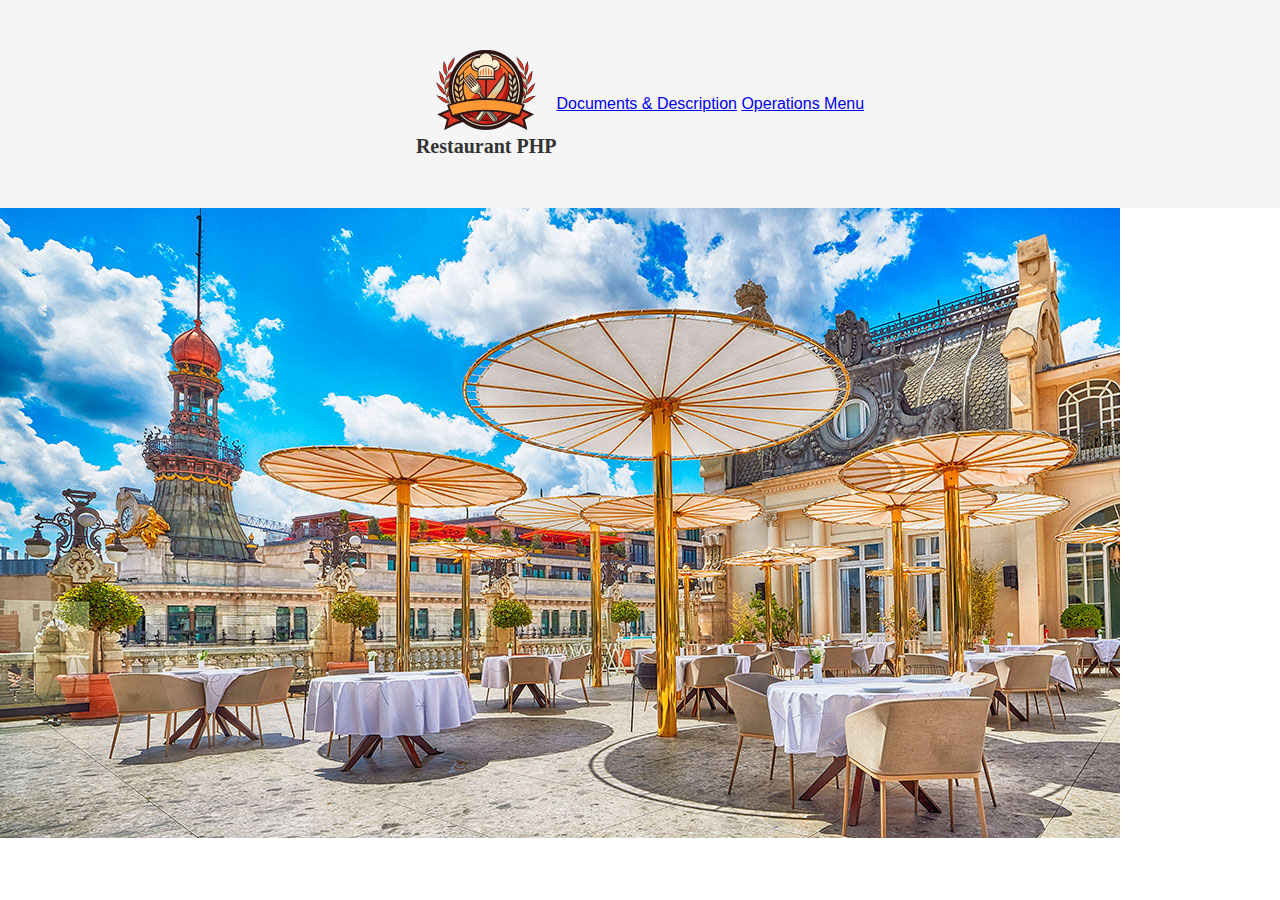
<file: app/cli/index.html>
<!Doctype html>
<html lang="en">
  <head>
    <meta charset="utf-8">
    <meta name="viewport" content="width=device-width, initial-scale=1">
    <title>Restaurant PHP</title>
    <link href="https://cdn.jsdelivr.net/npm/bootstrap@5.3.8/dist/css/bootstrap.min.css" 
    rel="stylesheet" integrity="sha384-sRIl4kxILFvY47J16cr9ZwB07vP4J8+LH7qKQnuqkuIAvNWLzeN8tE5YBujZqJLB" 
    crossorigin="anonymous">
    <script src="https://cdn.jsdelivr.net/npm/bootstrap@5.3.8/dist/js/bootstrap.bundle.min.js" 
    integrity="sha384-FKyoEForCGlyvwx9Hj09JcYn3nv7wiPVlz7YYwJrWVcXK/BmnVDxM+D2scQbITxI" 
    crossorigin="anonymous"></script>
    
    <link rel="stylesheet" href="css/restaurant.css">
  </head>
  <body>
      
<header class="main-header">
  <div class="logo">
    <img src="images/restaurant_logo.png" alt="Restaurant logo" width="100">
    <h1>Restaurant PHP</h1>
  </div>

  <div>
    <a href="documentation.html" class="btn btn-primary mx-2">Documents & Description</a>
    <a href="operations_menu.html" class="btn btn-success mx-2">Operations Menu</a>
  </div>


</header>
    
<img class="cover_photo" src="images/terrace.jpg" alt="Restaurant terrace">

</body>
</html>
</file>
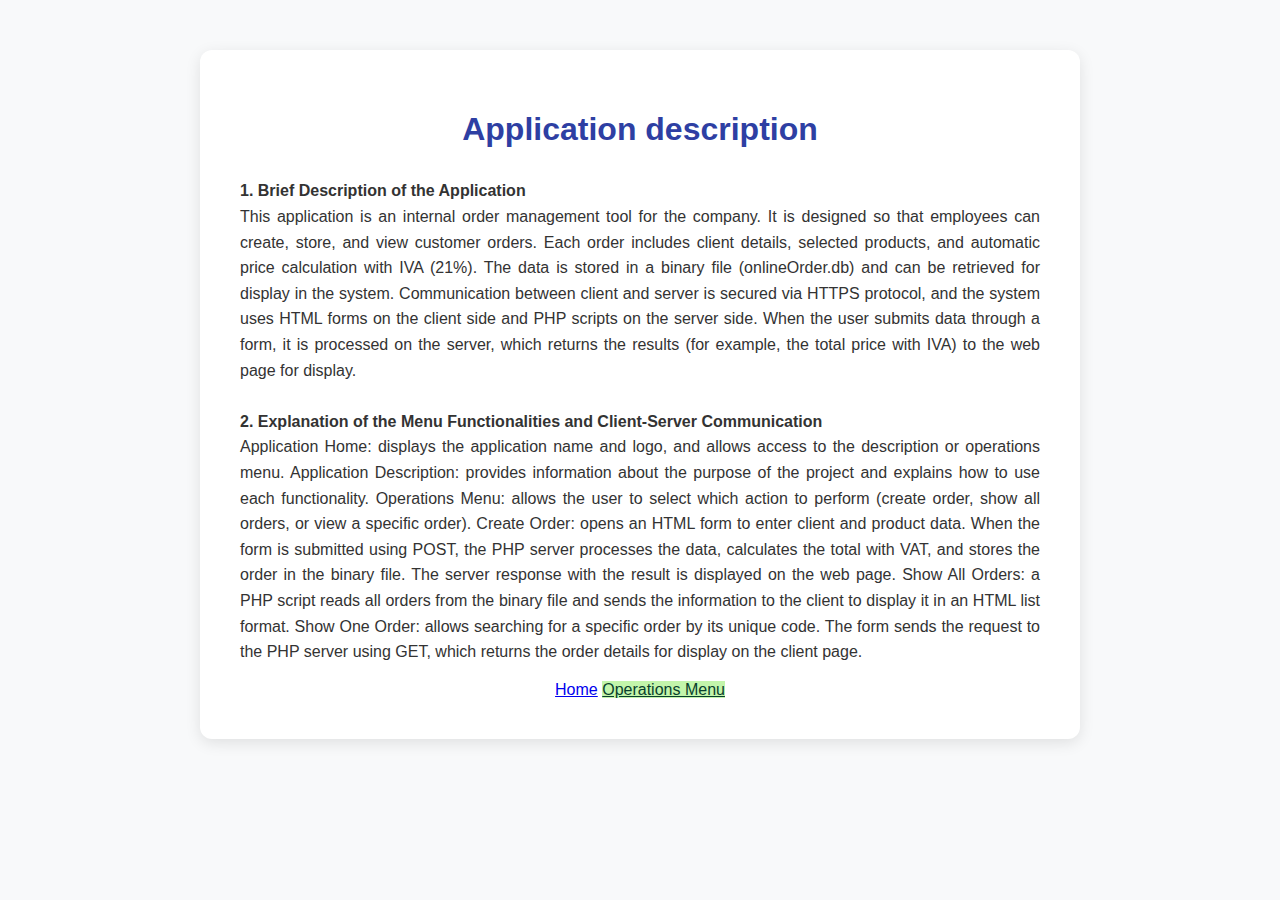
<file: app/cli/documentation.html>
<!DOCTYPE html>
<html lang="en">
<head>
    <meta charset="UTF-8">
    <meta name="viewport" content="width=device-width, initial-scale=1.0">
    <title>Documentation</title>
    <link href="https://cdn.jsdelivr.net/npm/bootstrap@5.3.8/dist/css/bootstrap.min.css" 
    rel="stylesheet" integrity="sha384-sRIl4kxILFvY47J16cr9ZwB07vP4J8+LH7qKQnuqkuIAvNWLzeN8tE5YBujZqJLB" 
    crossorigin="anonymous">
    <script src="https://cdn.jsdelivr.net/npm/bootstrap@5.3.8/dist/js/bootstrap.bundle.min.js" 
    integrity="sha384-FKyoEForCGlyvwx9Hj09JcYn3nv7wiPVlz7YYwJrWVcXK/BmnVDxM+D2scQbITxI" 
    crossorigin="anonymous"></script>
    <link rel="stylesheet" href="css/documentation.css">
</head>
<body>
    <div>
        <h1>Application description</h1>
        <p>
            <strong>1. Brief Description of the Application</strong><br>
            This application is an internal order management tool for the company.
            It is designed so that employees can create, store, and view customer orders.
            Each order includes client details, selected products, and automatic price calculation with IVA (21%).
            The data is stored in a binary file (onlineOrder.db) and can be retrieved for display in the system.
            Communication between client and server is secured via HTTPS protocol, and the system uses HTML forms on the client side and PHP scripts on the server side. 
            When the user submits data through a form, it is processed on the server, which returns the results (for example, the total price with IVA) to the web page for display.
            <br><br>
            <strong>2. Explanation of the Menu Functionalities and Client-Server Communication</strong><br>
            Application Home: displays the application name and logo, and allows access to the description or operations menu.
            Application Description: provides information about the purpose of the project and explains how to use each functionality.
            Operations Menu: allows the user to select which action to perform (create order, show all orders, or view a specific order).
            Create Order: opens an HTML form to enter client and product data. When the form is submitted using POST, the PHP server processes the data, calculates the total with VAT, and stores the order in the binary file. The server response with the result is displayed on the web page.
            Show All Orders: a PHP script reads all orders from the binary file and sends the information to the client to display it in an HTML list format.
            Show One Order: allows searching for a specific order by its unique code. The form sends the request to the PHP server using GET, which returns the order details for display on the client page.
        </p>
         
            <a href="index.html" class="btn btn-outline-secondary">Home</a>
            <a href="operations_menu.html" class="btn btn-success mx-2">Operations Menu</a>
        
    </div>
</body>
</html>
</file>
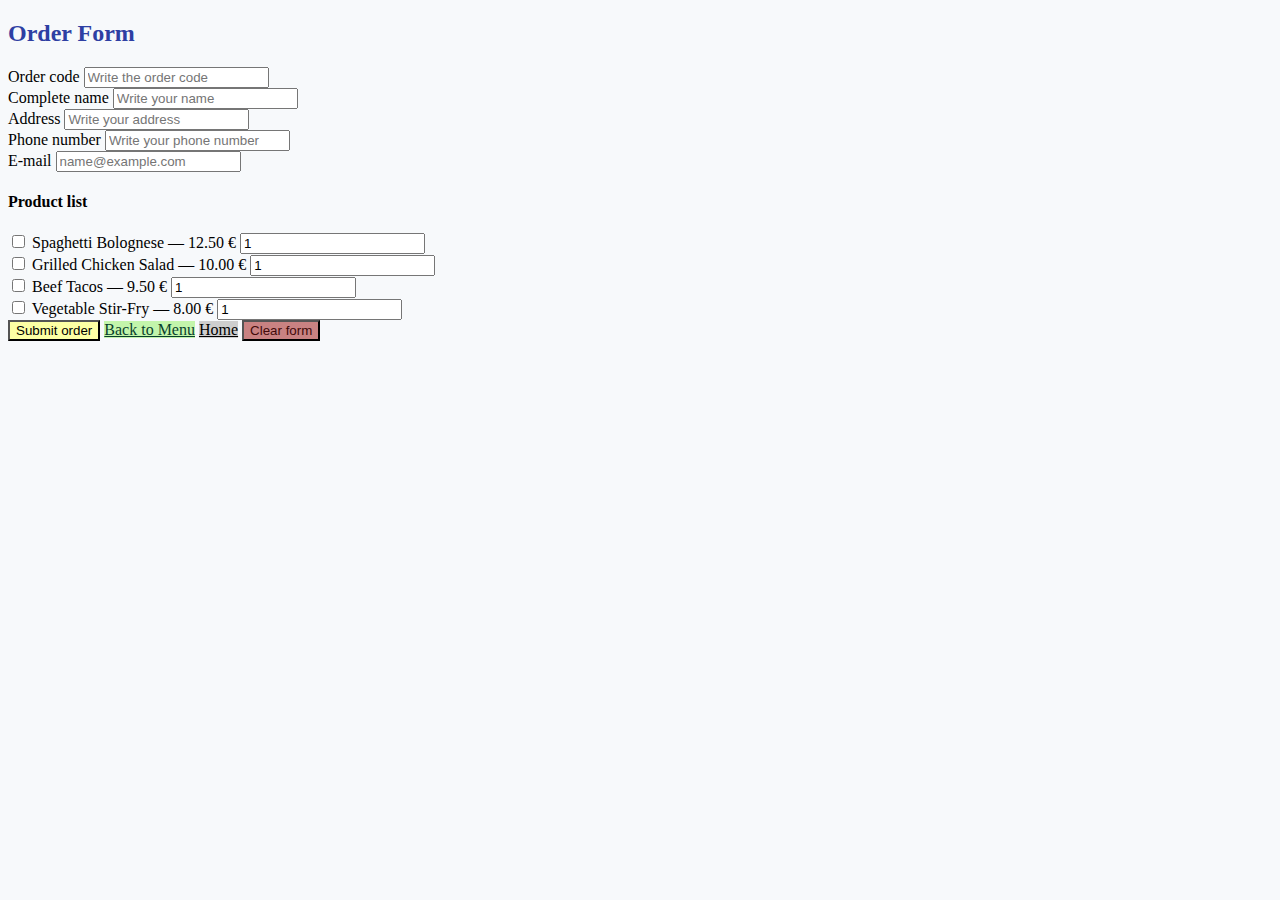
<file: app/cli/order_form.html>
<!DOCTYPE html>
<html lang="en">
<head>
  <meta charset="UTF-8">
  <meta name="viewport" content="width=device-width, initial-scale=1.0">
  <title>Order Form</title>
  <link href="https://cdn.jsdelivr.net/npm/bootstrap@5.3.8/dist/css/bootstrap.min.css" 
    rel="stylesheet" integrity="sha384-sRIl4kxILFvY47J16cr9ZwB07vP4J8+LH7qKQnuqkuIAvNWLzeN8tE5YBujZqJLB" 
    crossorigin="anonymous">
    <script src="https://cdn.jsdelivr.net/npm/bootstrap@5.3.8/dist/js/bootstrap.bundle.min.js" 
    integrity="sha384-FKyoEForCGlyvwx9Hj09JcYn3nv7wiPVlz7YYwJrWVcXK/BmnVDxM+D2scQbITxI" 
    crossorigin="anonymous"></script>

    <link rel="stylesheet" href="css/order_form.css">
</head>

<body class="bg-light">
  <div class="container mt-5 mb-5 p-4 bg-white shadow rounded">
    <h2 class="text-center mb-4">Order Form</h2>

    
    <form action="../srv/process_order.php" method="post" onsubmit="validateForm(event)"><!--utilitza funció de validació-->

      <!-- Client data -->
      <div class="mb-3">
        <label for="code" class="form-label">Order code</label>
        <input type="text" class="form-control" id="code" name="code" placeholder="Write the order code">
      </div>

      <div class="mb-3">
        <label for="name" class="form-label">Complete name</label>
        <input type="text" class="form-control" id="name" name="name" placeholder="Write your name">
      </div>

      <div class="mb-3">
        <label for="address" class="form-label">Address</label>
        <input type="text" class="form-control" id="address" name="address" placeholder="Write your address">
      </div>

      <div class="mb-3">
        <label for="phone_number" class="form-label">Phone number</label>
        <input type="tel" class="form-control" id="phone_number" name="phone_number" placeholder="Write your phone number">
      </div>

      <div class="mb-3">
        <label for="email" class="form-label">E-mail</label>
        <input type="email" class="form-control" id="email" name="email" placeholder="name@example.com">
      </div>

      <!-- Products -->
      <h4 class="mt-4 mb-3">Product list</h4>

      <div class="vstack gap-2 ms-3">
  <div class="d-flex align-items-center justify-content-between">
    <label class="d-flex align-items-center gap-2">
      <input type="checkbox" id="p1" name="products[p1]" value="Spaghetti Bolognese">
      Spaghetti Bolognese — 12.50 €
    </label>
    <input type="number" name="qty[p1]" class="form-control w-25" min="1" value="1">
  </div>

  <div class="d-flex align-items-center justify-content-between">
    <label class="d-flex align-items-center gap-2">
      <input type="checkbox" id="p2" name="products[p2]" value="Grilled Chicken Salad">
      Grilled Chicken Salad — 10.00 €
    </label>
    <input type="number" name="qty[p2]" class="form-control w-25" min="1" value="1">
  </div>

  <div class="d-flex align-items-center justify-content-between">
    <label class="d-flex align-items-center gap-2">
      <input type="checkbox" id="p3" name="products[p3]" value="Beef Tacos">
      Beef Tacos — 9.50 €
    </label>
    <input type="number" name="qty[p3]" class="form-control w-25" min="1" value="1">
  </div>

  <div class="d-flex align-items-center justify-content-between">
    <label class="d-flex align-items-center gap-2">
      <input type="checkbox" id="p4" name="products[p4]" value="Vegetable Stir-Fry">
      Vegetable Stir-Fry — 8.00 €
    </label>
    <input type="number" name="qty[p4]" class="form-control w-25" min="1" value="1">
  </div>
</div>

      <div class="mt-4 d-flex justify-content-center gap-3">
        <button type="submit" class="btn btn-warning">Submit order</button>
        <a href="operations_menu.html" class="btn btn-success">Back to Menu</a>
        <a href="index.html" class="btn btn-secondary">Home</a>
        <button type="button" class="btn btn-danger" onclick="clearForm()">Clear form</button>
      </div>
        
      <script>
        
        

        //funció pel botó d'esborrar formulari
        function clearForm() {
          document.querySelector("form").reset();
          alert("Form cleared!");
        }     


        //validació de dades abans d'emviar     
        function validateForm(event) {
        let message = "";

        const code = document.getElementById("code").value.trim();
        if (code === "") message += "You must write an order code.\n";

        const name = document.getElementById("name").value.trim();
        if (name === "") message += "Name cannot be empty.\n";

        const address = document.getElementById("address").value.trim();
        if (address === "") message += "Address cannot be empty.\n";

        const phone = document.getElementById("phone_number").value.trim();
        if (!/^[0-9]{9}$/.test(phone)) message += "Phone number must have 9 digits.\n";

        const email = document.getElementById("email").value.trim();
        if (!/^[^\s@]+@[^\s@]+\.[^\s@]+$/.test(email))
          message += "You must enter a valid email.\n";

        // Comprobación de productos
        const checkboxes = document.querySelectorAll('input[type="checkbox"]:checked');
        if (checkboxes.length === 0)
          message += "You must select at least one product.\n";

          // Elimina quantitats de productes que no tenen check
        const allCheckboxes = document.querySelectorAll('input[type="checkbox"]');
        allCheckboxes.forEach(cb => {
        const qtyInput = cb.closest('div.d-flex').querySelector('input[type="number"]');
          if (!cb.checked) {
            qtyInput.disabled = true;
          } else {
            qtyInput.disabled = false;
          }
        });

        if (message !== "") {
          alert(message);
          event.preventDefault();
        }
      }
              
      
      </script>

    </form>
  </div>
</body>
</html>
</file>
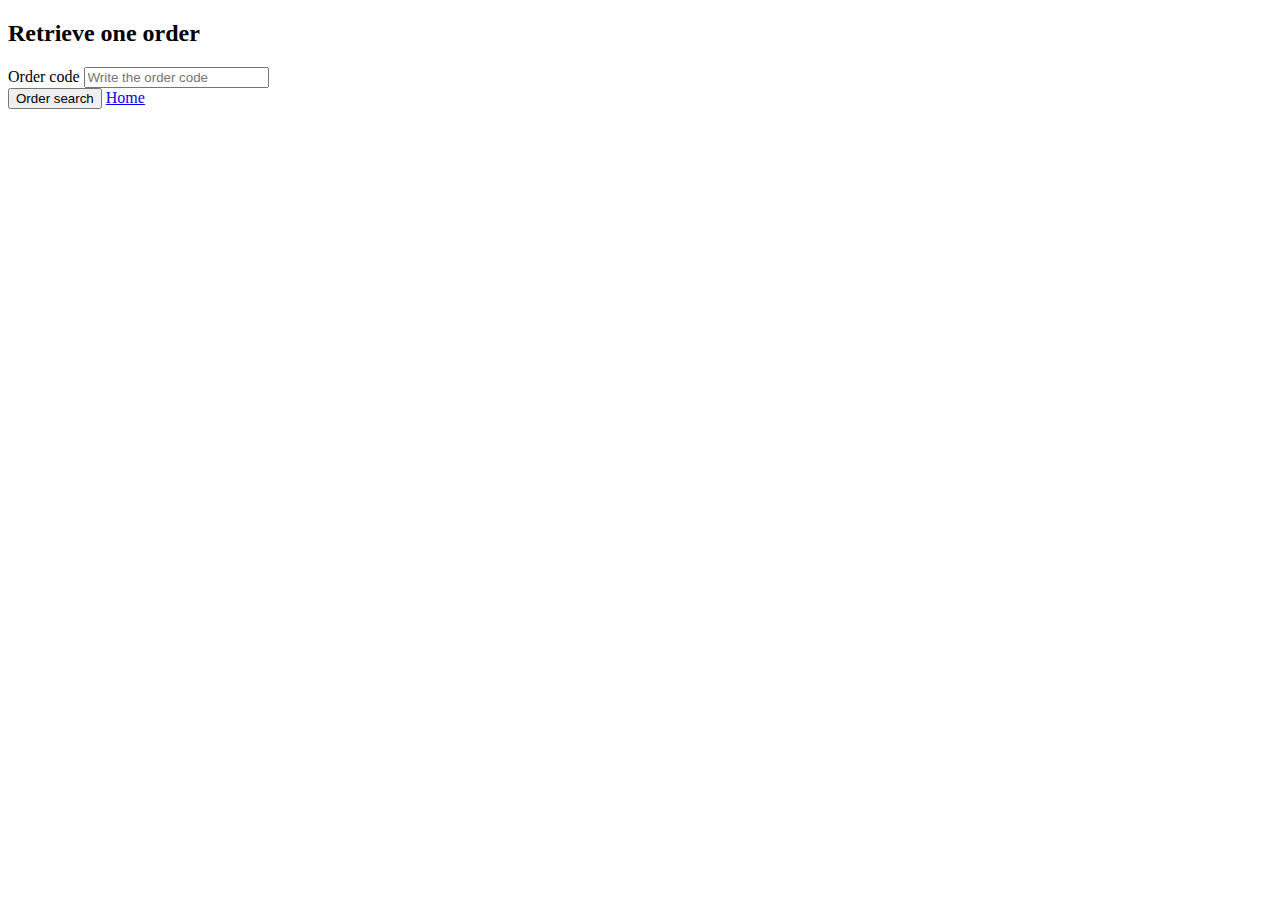
<file: app/cli/retrieve_all_orders.html>
<!DOCTYPE html>
<html lang="en">
<head>
<meta charset="UTF-8">
<title>Retrieve order</title>
<link href="https://cdn.jsdelivr.net/npm/bootstrap@5.3.8/dist/css/bootstrap.min.css" 
    rel="stylesheet" integrity="sha384-sRIl4kxILFvY47J16cr9ZwB07vP4J8+LH7qKQnuqkuIAvNWLzeN8tE5YBujZqJLB" 
    crossorigin="anonymous">
    <script src="https://cdn.jsdelivr.net/npm/bootstrap@5.3.8/dist/js/bootstrap.bundle.min.js" 
    integrity="sha384-FKyoEForCGlyvwx9Hj09JcYn3nv7wiPVlz7YYwJrWVcXK/BmnVDxM+D2scQbITxI" 
    crossorigin="anonymous"></script>
</head>
<body class="bg-light">
<div class="container mt-5">
    <h2>Retrieve one order</h2>
    <form action="/eCommerce/app/srv/view_all_orders.php" method="post" class="mt-3">
        <div class="mb-3">
            <label for="code" class="form-label">Order code</label>
            <input type="text" id="code" name="code" class="form-control" placeholder="Write the order code" required>
        </div>
        <button type="submit" class="btn btn-success">Order search</button>
        <a href="eCommerce/app/cli/index.html" class="btn btn-secondary">Home</a>
    </form>
</div>
</body>
</html>
</file>
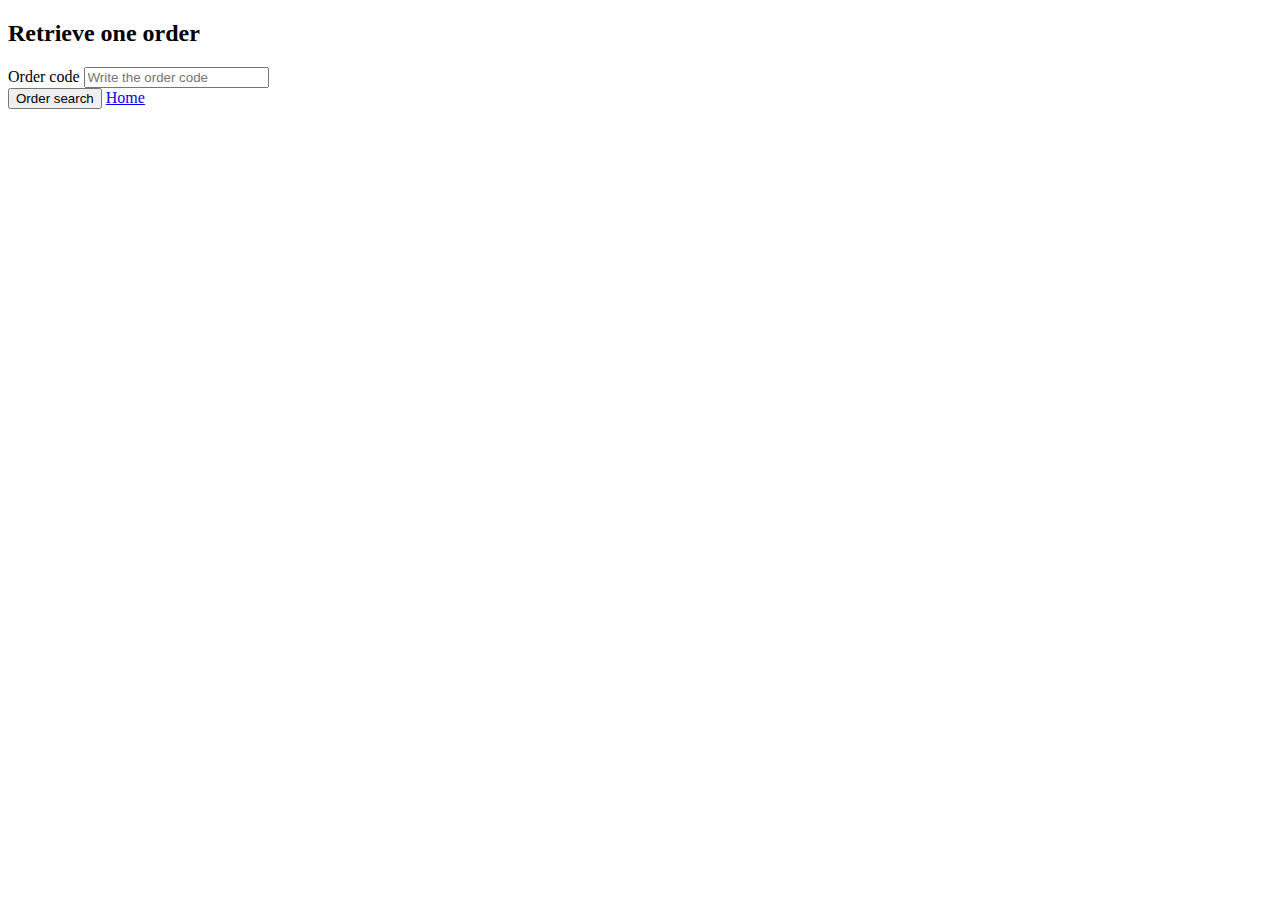
<file: app/cli/retrieve_order.html>
<!DOCTYPE html>
<html lang="en">
<head>
<meta charset="UTF-8">
<title>Retrieve order</title>
<link href="https://cdn.jsdelivr.net/npm/bootstrap@5.3.8/dist/css/bootstrap.min.css" 
    rel="stylesheet" integrity="sha384-sRIl4kxILFvY47J16cr9ZwB07vP4J8+LH7qKQnuqkuIAvNWLzeN8tE5YBujZqJLB" 
    crossorigin="anonymous">
    <script src="https://cdn.jsdelivr.net/npm/bootstrap@5.3.8/dist/js/bootstrap.bundle.min.js" 
    integrity="sha384-FKyoEForCGlyvwx9Hj09JcYn3nv7wiPVlz7YYwJrWVcXK/BmnVDxM+D2scQbITxI" 
    crossorigin="anonymous"></script>
</head>
<body class="bg-light">
<div class="container mt-5">
    <h2>Retrieve one order</h2>
    
    <form action="../srv/view_order.php" method="get" class="mt-3">
        <div class="mb-3">
            <label for="code" class="form-label">Order code</label>
            <input type="text" id="code" name="code" class="form-control" placeholder="Write the order code" autocomplete="off" required>
        </div>
        <button type="submit" class="btn btn-success">Order search</button>
        <a href="index.html" class="btn btn-secondary">Home</a>
    </form>
</div>
</body>
</html>
</file>
<file: app/cli/css/restaurant.css>
body {
  font-family: Arial, sans-serif;
  margin: 0;
  padding: 0;
 
}

.main-header {
  display: flex;  
  align-items: center;            
  background-color: #f5f5f5;
  padding: 50px 60px; 
  justify-content: center;  
  
}


.logo {
  display: flex;
  flex-direction: column;
  align-items: center;    
  text-align: center;
}

.logo h1 {
  font-family: fantasy;
  font-size: 20px;
  color: #333;
  margin: 5px 0 0 0;
}


.cover-photo {
  width: 70%;
  height: auto;
  padding-top: 1%;
  margin: auto;
  display: flex;
  
}
</file>
<file: app/cli/css/documentation.css>
body {
    background-color: #f8f9fa;
    font-family: Arial, Helvetica, sans-serif;
    color: #333;
    margin: 0;
    padding: 0;
    text-align: center;
}

div {
    max-width: 800px;
    margin: 50px auto;
    background-color: white;
    padding: 40px;
    border-radius: 12px;
    box-shadow: 0 4px 15px rgba(0, 0, 0, 0.1);
}

h1 {
    color: #2e3fa3;
    margin-bottom: 30px;
}

p {
    text-align: justify;
    line-height: 1.6;
}

.btn-success{
  background-color: #c3f5ab;
  color: rgb(9, 63, 45);
}
</file>
<file: app/cli/css/order_form.css>
body {
  background-color: #f7f9fb;
}

h2 {
  color: #2e3fa3;
}

.container {
  max-width: 700px;
}

.form-control:focus {
  border-color: #198754;
  box-shadow: 0 0 4px rgba(25,135,84,0.5);
}

.btn-warning {
  color: #000000;
  background-color: #fdffa4;
}

.btn-secondary{
  background-color: #cecece;
  color: #000000;
}

.btn-success{
  background-color: #c3f5ab;
  color: rgb(9, 63, 45);
}

.btn-danger{
  background-color: #c98282;
  color: rgb(66, 10, 10);
}
</file>
